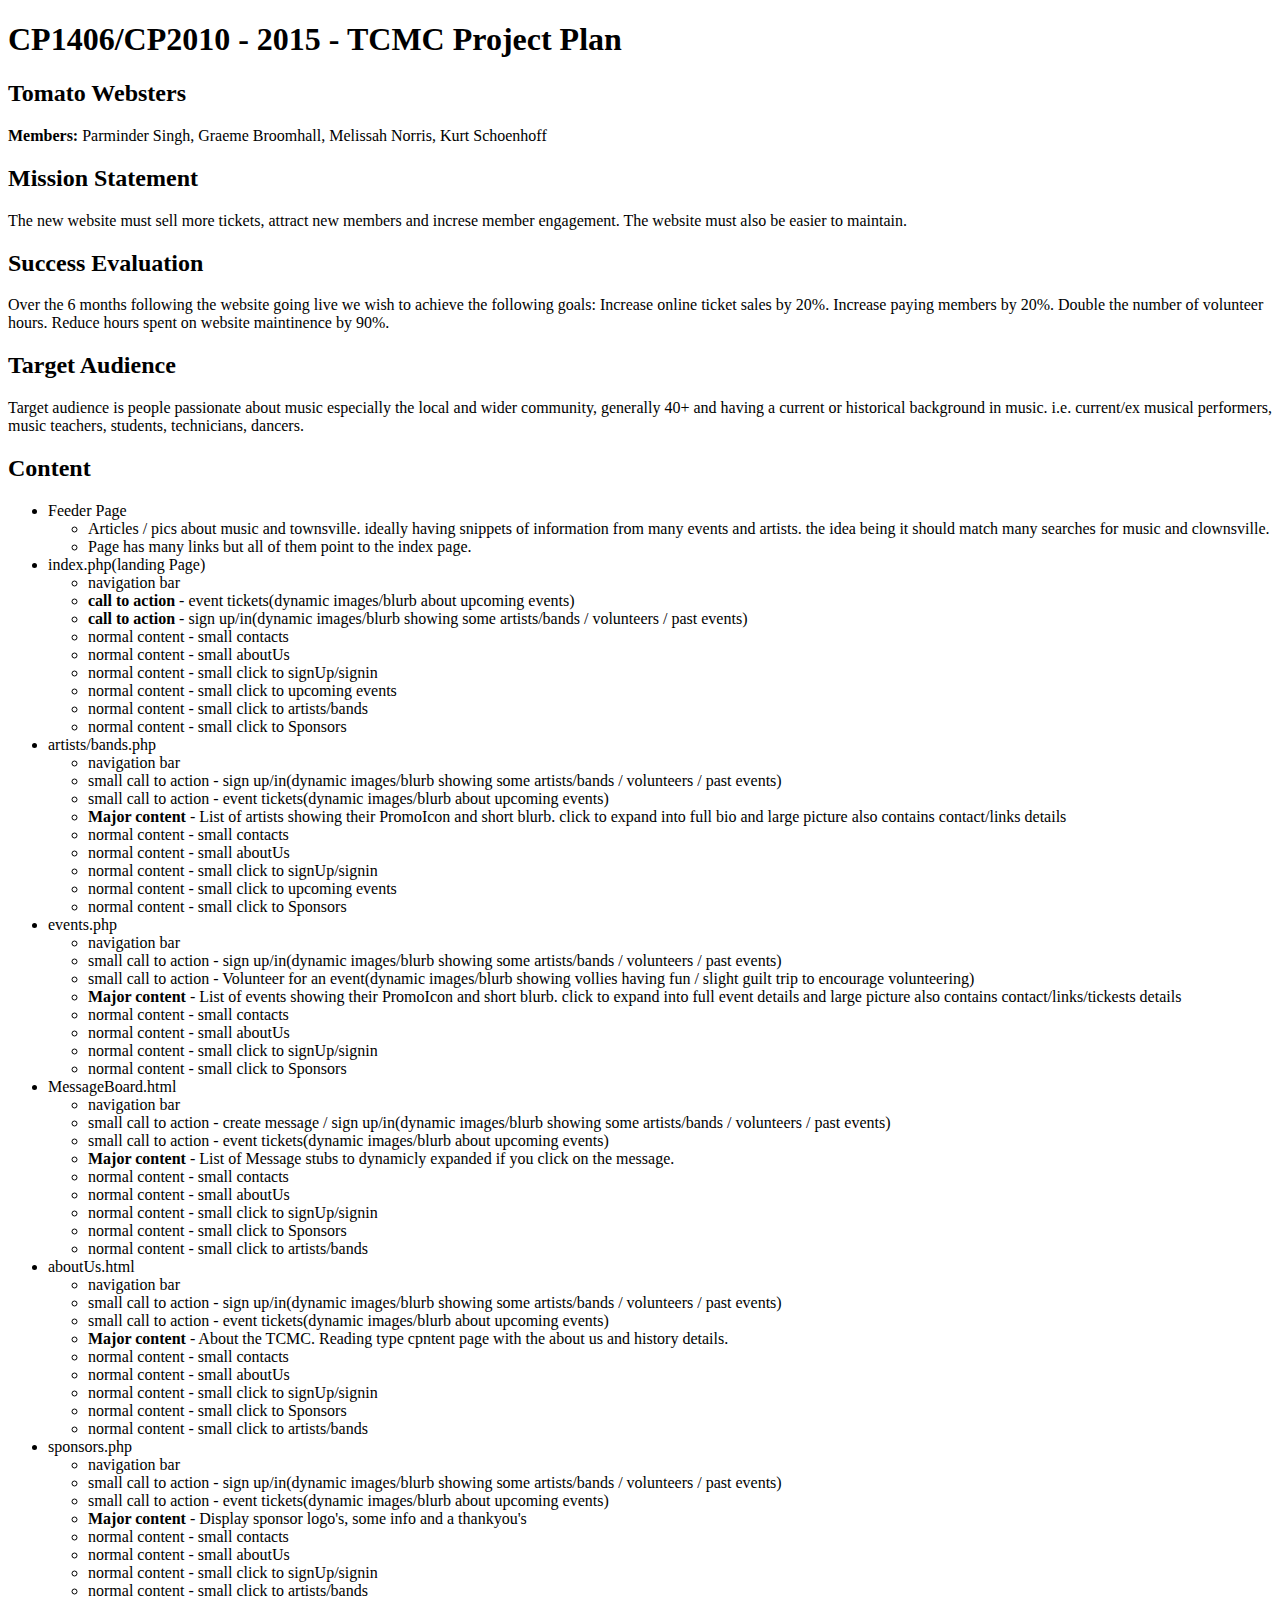
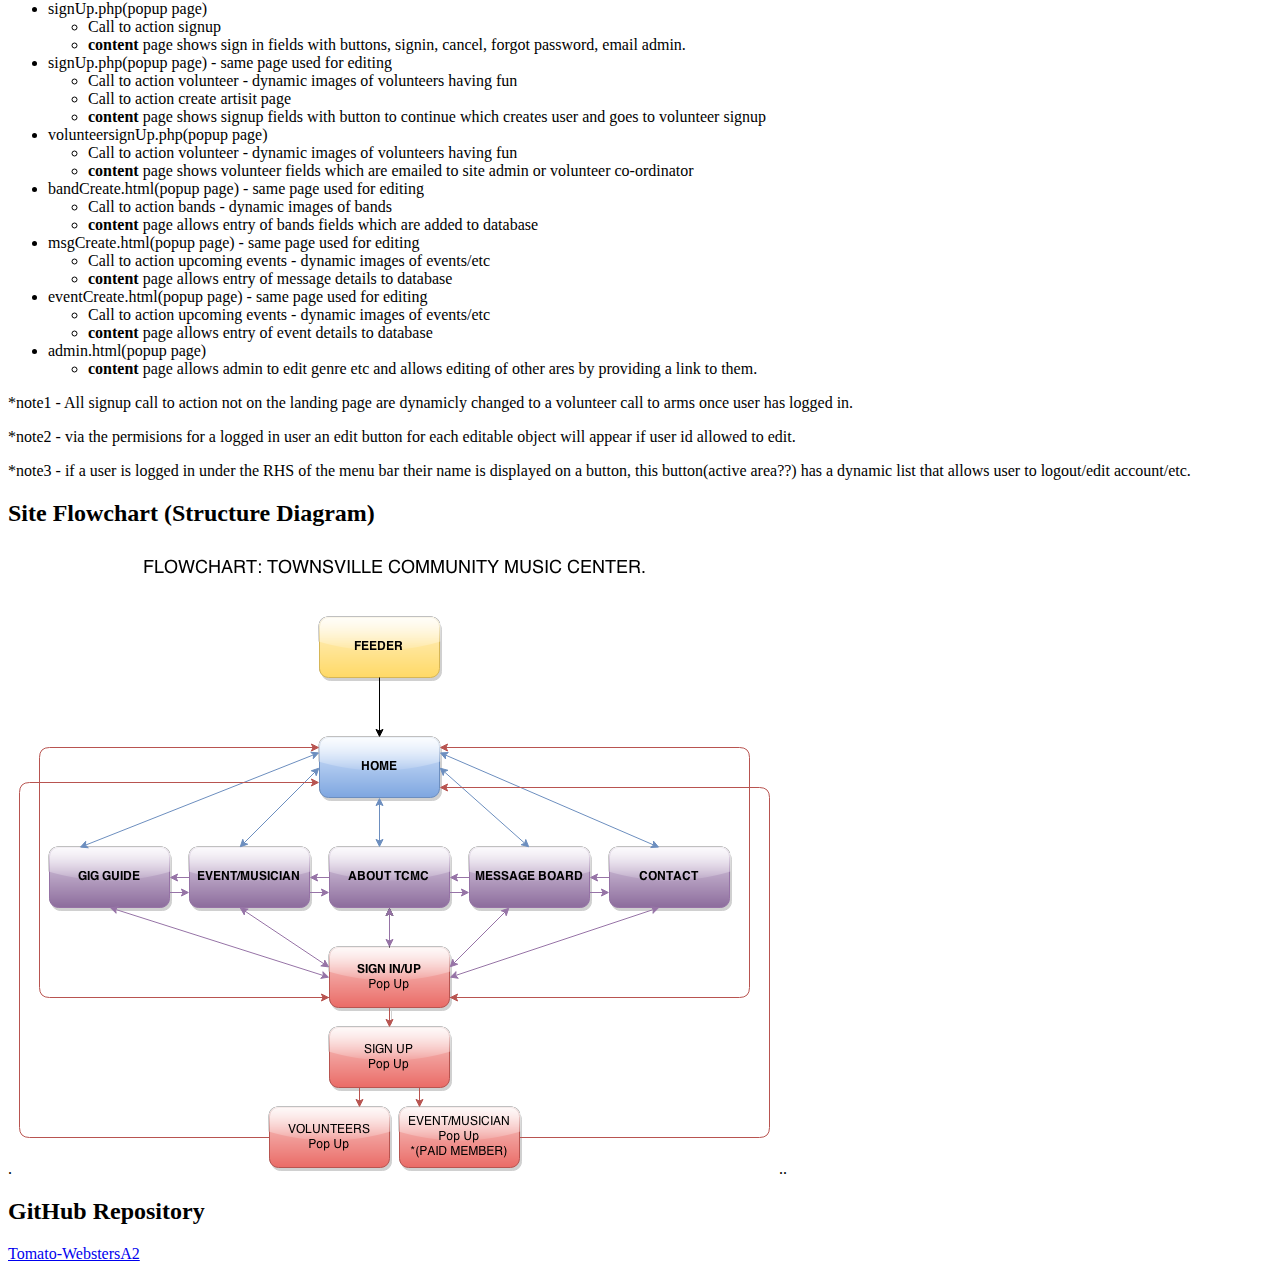
<file: plan.html>
<!doctype html>
<html>

<head>
    <title>Project Plan for TCMC - Tomato Websters</title>
    <meta http-equiv="Content-Type" content="text/html; charset=iso-8859-1">
</head>

<body>
    <h1>CP1406/CP2010 - 2015 - TCMC Project Plan</h1>
    <h2>Tomato Websters</h2>
    <p><strong>Members:</strong> Parminder Singh, Graeme Broomhall, Melissah Norris, Kurt Schoenhoff</p>
    <h2>Mission Statement</h2>
    <p>The new website must sell more tickets, attract new members and increse member engagement. The website must also be easier to maintain. </p>
    <h2>Success Evaluation</h2>
    <p> Over the 6 months following the website going live we wish to achieve the following goals: Increase online ticket sales by 20%. Increase paying members by 20%. Double the number of volunteer hours. Reduce hours spent on website maintinence by 90%.</p>
    <h2>Target Audience</h2>
    <p>Target audience is people passionate about music especially the local and wider community, generally 40+ and having a current or historical background in music. i.e. current/ex musical performers, music teachers, students, technicians, dancers.</p>
    <h2>Content</h2>
    <ul>
        <li>Feeder Page
            <ul>
                <li>Articles / pics about music and townsville. ideally having snippets of information from many events and artists. the idea being it should match many searches for music and clownsville.
                </li>
                <li> Page has many links but all of them point to the index page.
                </li>
            </ul>
        </li>
        <li>index.php(landing Page)
            <ul>
                <li>navigation bar</li>
                <li><strong>call to action</strong> - event tickets(dynamic images/blurb about upcoming events)</li>
                <li><strong>call to action</strong> - sign up/in(dynamic images/blurb showing some artists/bands / volunteers / past events)</li>

                <li>normal content - small contacts</li>
                <li>normal content - small aboutUs</li>
                <li>normal content - small click to signUp/signin</li>
                <li>normal content - small click to upcoming events</li>
                <li>normal content - small click to artists/bands</li>
                <li>normal content - small click to Sponsors</li>
            </ul>
        </li>
        <li>artists/bands.php
            <ul>
                <li>navigation bar</li>
                <li>small call to action - sign up/in(dynamic images/blurb showing some artists/bands / volunteers / past events)</li>
                <li>small call to action - event tickets(dynamic images/blurb about upcoming events)</li>

                <li>
                    <Strong>Major content</Strong> - List of artists showing their PromoIcon and short blurb. click to expand into full bio and large picture also contains contact/links details</li>

                <li>normal content - small contacts</li>
                <li>normal content - small aboutUs</li>
                <li>normal content - small click to signUp/signin</li>
                <li>normal content - small click to upcoming events</li>
                <li>normal content - small click to Sponsors</li>
            </ul>
        </li>
        <li>events.php
            <ul>
                <li>navigation bar</li>
                <li>small call to action - sign up/in(dynamic images/blurb showing some artists/bands / volunteers / past events)</li>
                <li>small call to action - Volunteer for an event(dynamic images/blurb showing vollies having fun / slight guilt trip to encourage volunteering)</li>

                <li>
                    <Strong>Major content</Strong> - List of events showing their PromoIcon and short blurb. click to expand into full event details and large picture also contains contact/links/tickests details</li>

                <li>normal content - small contacts</li>
                <li>normal content - small aboutUs</li>
                <li>normal content - small click to signUp/signin</li>
                <li>normal content - small click to Sponsors</li>
            </ul>
        </li>
        <li>MessageBoard.html
            <ul>
                <li>navigation bar</li>
                <li>small call to action - create message / sign up/in(dynamic images/blurb showing some artists/bands / volunteers / past events)</li>
                <li>small call to action - event tickets(dynamic images/blurb about upcoming events)</li>
                <li>
                    <Strong>Major content</Strong> - List of Message stubs to dynamicly expanded if you click on the message.</li>
                <li>normal content - small contacts</li>
                <li>normal content - small aboutUs</li>
                <li>normal content - small click to signUp/signin</li>
                <li>normal content - small click to Sponsors</li>
                <li>normal content - small click to artists/bands</li>

            </ul>
        </li>
        <li>aboutUs.html
            <ul>
                <li>navigation bar</li>
                <li>small call to action - sign up/in(dynamic images/blurb showing some artists/bands / volunteers / past events)</li>
                <li>small call to action - event tickets(dynamic images/blurb about upcoming events)</li>

                <li>
                    <Strong>Major content</Strong> - About the TCMC. Reading type cpntent page with the about us and history details.</li>
                <li>normal content - small contacts</li>
                <li>normal content - small aboutUs</li>
                <li>normal content - small click to signUp/signin</li>
                <li>normal content - small click to Sponsors</li>
                <li>normal content - small click to artists/bands</li>

            </ul>
        </li>
        <li>sponsors.php
            <ul>
                <li>navigation bar</li>
                <li>small call to action - sign up/in(dynamic images/blurb showing some artists/bands / volunteers / past events)</li>
                <li>small call to action - event tickets(dynamic images/blurb about upcoming events)</li>

                <li>
                    <Strong>Major content</Strong> - Display sponsor logo's, some info and a thankyou's</li>
                <li>normal content - small contacts</li>
                <li>normal content - small aboutUs</li>
                <li>normal content - small click to signUp/signin</li>
                <li>normal content - small click to artists/bands</li>

            </ul>
        </li>
        <li>signUp.php(popup page)
            <ul>
                <li>Call to action signup</li>
                <li><strong>content</strong> page shows sign in fields with buttons, signin, cancel, forgot password, email admin.</li>
            </ul>
        </li>
        <li>signUp.php(popup page) - same page used for editing
            <ul>
                <li>Call to action volunteer - dynamic images of volunteers having fun</li>
                <li>Call to action create artisit page</li>
                <li><strong>content</strong> page shows signup fields with button to continue which creates user and goes to volunteer signup</li>
            </ul>
        </li>
        <li>volunteersignUp.php(popup page)
            <ul>
                <li>Call to action volunteer - dynamic images of volunteers having fun</li>
                <li><strong>content</strong> page shows volunteer fields which are emailed to site admin or volunteer co-ordinator</li>
            </ul>
        </li>
        <li>bandCreate.html(popup page) - same page used for editing
            <ul>
                <li>Call to action bands - dynamic images of bands</li>
                <li><strong>content</strong> page allows entry of bands fields which are added to database</li>
            </ul>
        </li>
        <li>msgCreate.html(popup page) - same page used for editing
            <ul>
                <li>Call to action upcoming events - dynamic images of events/etc</li>
                <li><strong>content</strong> page allows entry of message details to database</li>
            </ul>
        </li>
        <li>eventCreate.html(popup page) - same page used for editing
            <ul>
                <li>Call to action upcoming events - dynamic images of events/etc</li>
                <li><strong>content</strong> page allows entry of event details to database</li>
            </ul>
        </li>
        <li>admin.html(popup page)
            <ul>
                <li><strong>content</strong> page allows admin to edit genre etc and allows editing of other ares by providing a link to them.</li>
            </ul>
        </li>
    </ul>
    <p>*note1 - All signup call to action not on the landing page are dynamicly changed to a volunteer call to arms once user has logged in.</p>
    <p>*note2 - via the permisions for a logged in user an edit button for each editable object will appear if user id allowed to edit.</p>
    <p>*note3 - if a user is logged in under the RHS of the menu bar their name is displayed on a button, this button(active area??) has a dynamic list that allows user to logout/edit account/etc.</p>
    
    <h2>Site Flowchart (Structure Diagram)</h2>
    <p> .<img src="TCMC_FlowchartV001.png"  alt="Flowchart for TCMC">..</p>
    <h2>GitHub Repository</h2>
    <p><a href="https://github.com/broomy169/Tomato-WebstersA2" target="_blank">Tomato-WebstersA2</a>
    </p>
</body>

</html>
</file>
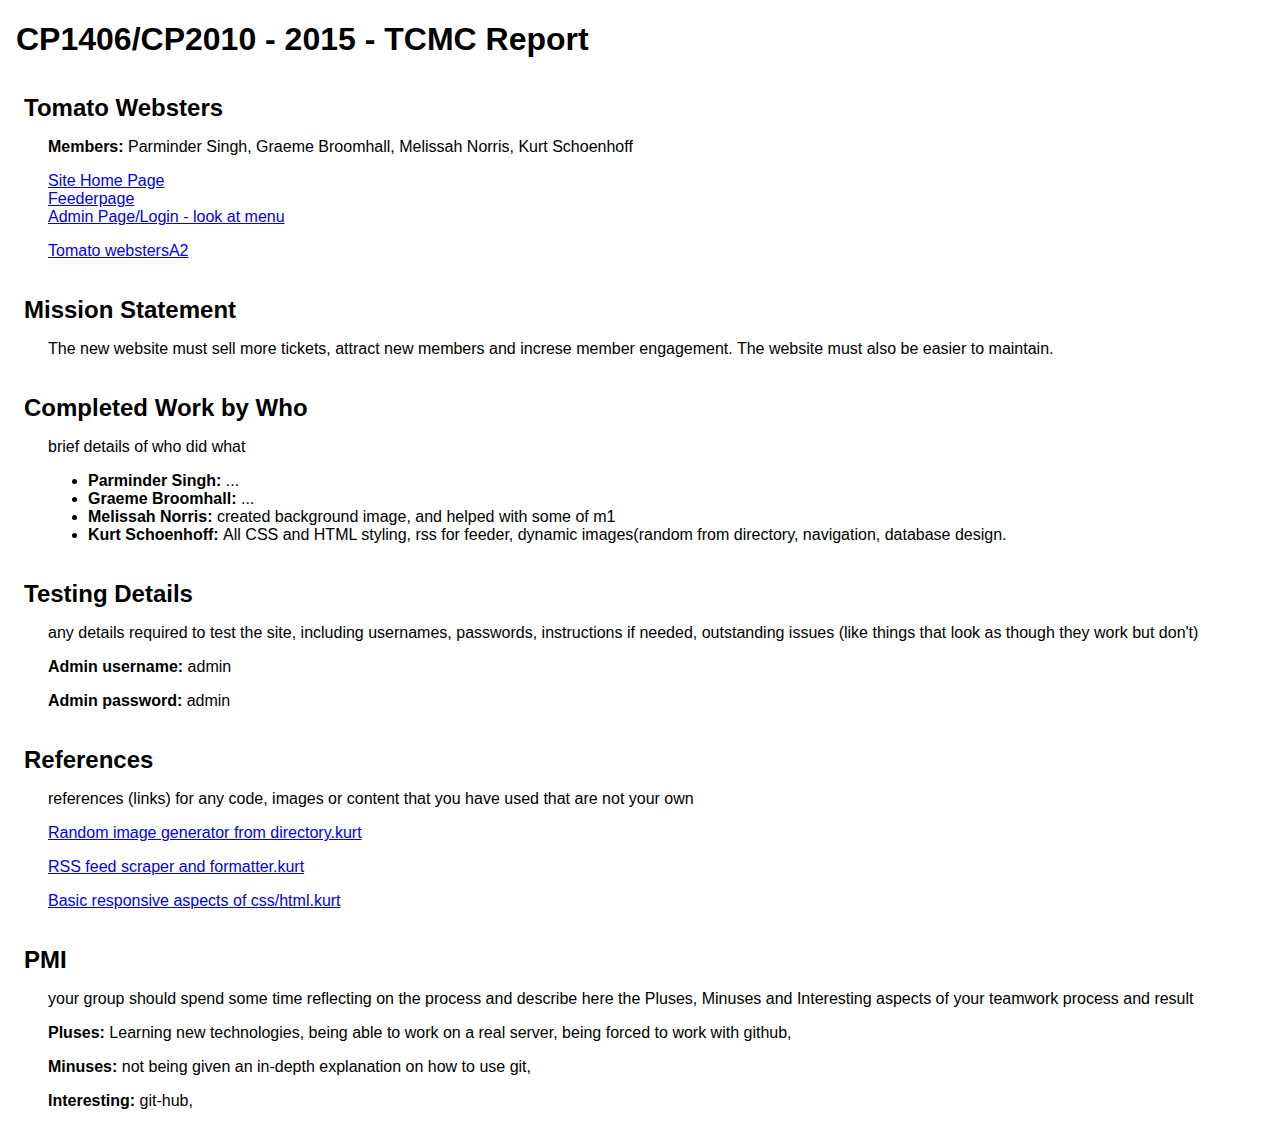
<file: report.html>
<!doctype html>
<html>
<head>
<title>Report for TCMC - Tomato Websters</title>
<meta http-equiv="Content-Type" content="text/html; charset=iso-8859-1">
    <style type="text/css">
        body { font-family: Arial; margin-left: 3em; }
        h1, h2 { margin-left: -1em; }
        h2 { margin-top: 1.5em; margin-bottom: 0.5em; }
    </style>
</head>

<body>    
    <h1>CP1406/CP2010 - 2015 - TCMC Report</h1>
    <h2>Tomato Websters</h2>
    <p><strong>Members:</strong> Parminder Singh, Graeme Broomhall, Melissah Norris, Kurt Schoenhoff</p>
    <a href="http://ditwebcns.jcu.edu.au/~tcmc03/index.php">Site Home Page</a><br>
    <a href="http://ditwebcns.jcu.edu.au/~tcmc03/feeder.php">Feederpage</a><br>
    <a href="http://ditwebcns.jcu.edu.au/~tcmc03/index.php">Admin Page/Login - look at menu</a>
    <p><a href="https://github.com/broomy169/Tomato-WebstersA2" target="_blank">Tomato webstersA2</a></p>
    <h2>Mission Statement</h2>
    <p>The new website must sell more tickets, attract new members and increse member engagement. The website must also be easier to maintain. </p>
    <h2>Completed Work by Who</h2>
    <p>brief details of who did what</p>
    <ul>
        <li><strong>Parminder Singh: </strong> ...</li>
        <li><strong>Graeme Broomhall: </strong> ...</li>
        <li><strong>Melissah Norris: </strong> created background image, and helped with some of m1</li>
        <li><strong>Kurt Schoenhoff: </strong> All CSS and HTML styling, rss for feeder, dynamic images(random from directory, navigation, database design.</li>
    </ul>
    <h2>Testing Details</h2>
    <p>any details required to test the site, including usernames, passwords, instructions if needed, outstanding issues (like things that look as though they work but don't)</p>
    <p><strong>Admin username: </strong> admin</p>
    <p><strong>Admin password: </strong> admin</p>
    <h2>References</h2>
    <p>references (links) for any code, images or content that you have used that are not your own</p>
    <p><a href="http://www.dyn-web.com/code/basics/random_image/random_img_php.php">Random image generator from directory.kurt</a></p>
    <p><a href="http://simplepie.org/">RSS feed scraper and formatter.kurt</a></p>
    <p><a href="https://learnable.com/courses/introduction-to-responsive-web-design-2889">Basic responsive aspects of css/html.kurt</a></p>
    <h2>PMI</h2>
    <p>your group should spend some time reflecting on the process and describe here the Pluses, Minuses and Interesting aspects of your teamwork process and result</p>
    <p><strong>Pluses: </strong> Learning new technologies, being able to work on a real server, being forced to work with github,</p>
    <p><strong>Minuses: </strong> not being given an in-depth explanation on how to use git, </p>
    <p><strong>Interesting: </strong> git-hub, </p>
</body>
</html>
</file>
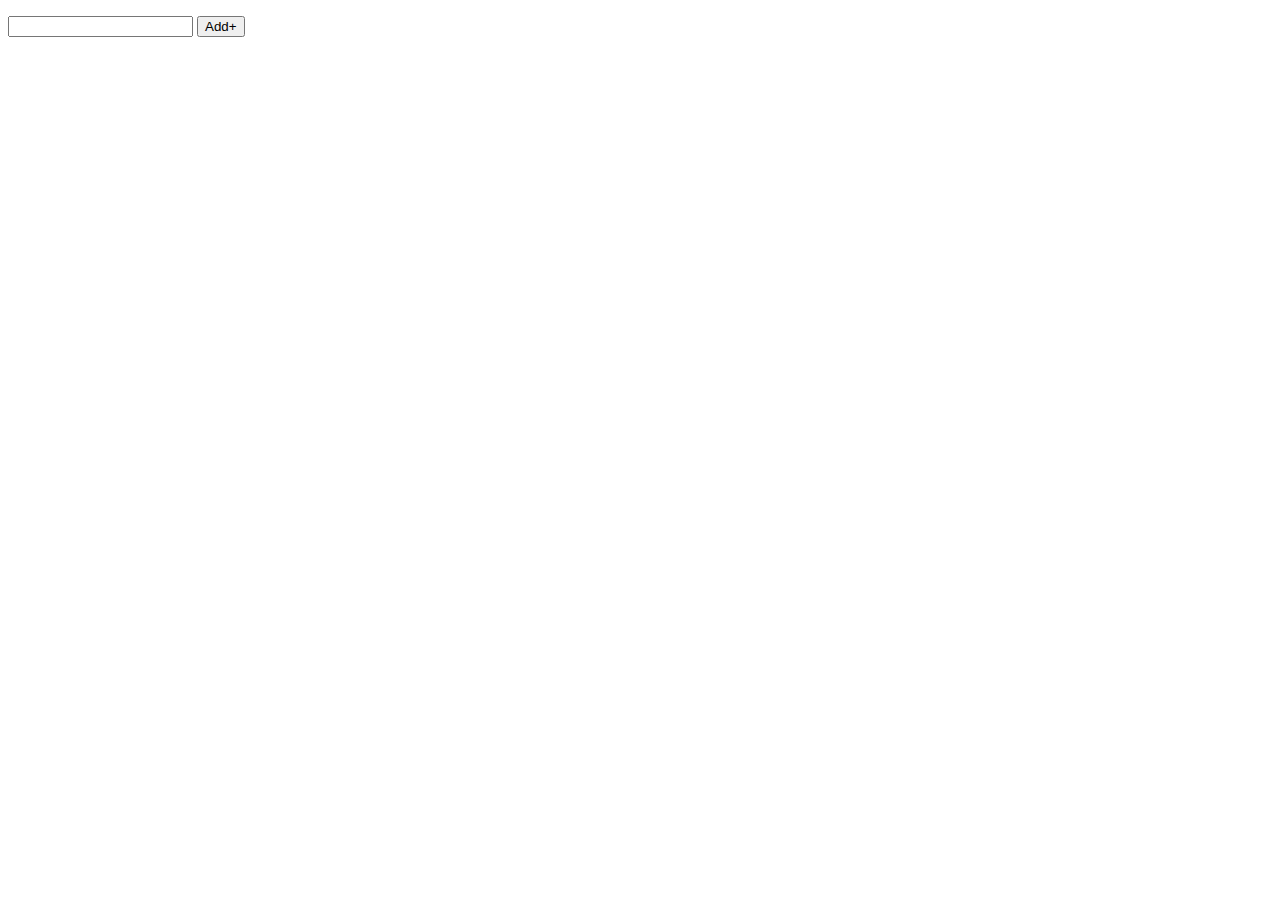
<file: database/addfieldtest.html>
<!doctype html>
<html>
<head>
<meta charset="UTF-8">
<title>Testing page</title>
</head>
<body>
<p><input type="text" name="text" id="text">
<input type="button" onclick="addInput()" value="Add+"/></p>
<span id="responce"></span>
<script>
var countBox =1;
var boxName = 0;
function addInput()
{
     var boxName="textBox"+countBox; 
document.getElementById('responce').innerHTML+='<p><input type="text" id="'+boxName+'" value=" "  /></p>';
     countBox += 1;
}
</script>
</body>
</html>
</file>
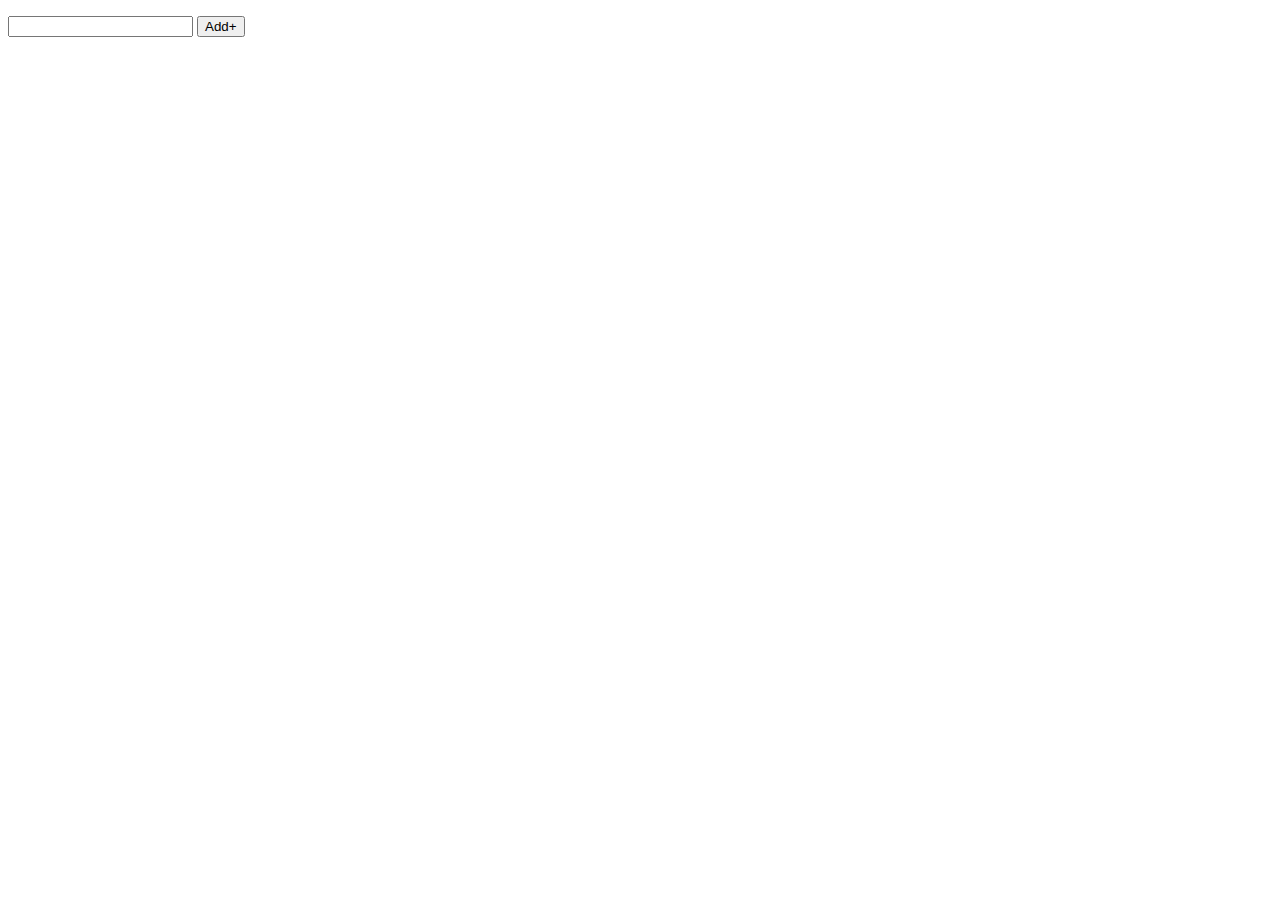
<file: database/band_addFieldTest.html>
<!doctype html>
<html>
<head>
<meta charset="UTF-8">
<title>Testing page</title>
</head>
<body>
<p><input type="text" name="text" id="text">
<input type="button" onclick="addInput()" value="Add+"></p>
<span id="responce"></span>
<script>
var countBox =1;
var boxName = 0;
function addInput()
{
     var boxName="textBox"+countBox; 
document.getElementById('responce').innerHTML+='<p><input type="text" id="'+boxName+'" value=" "  ></p>';
     countBox += 1;
}
</script>
</body>
</html>
</file>
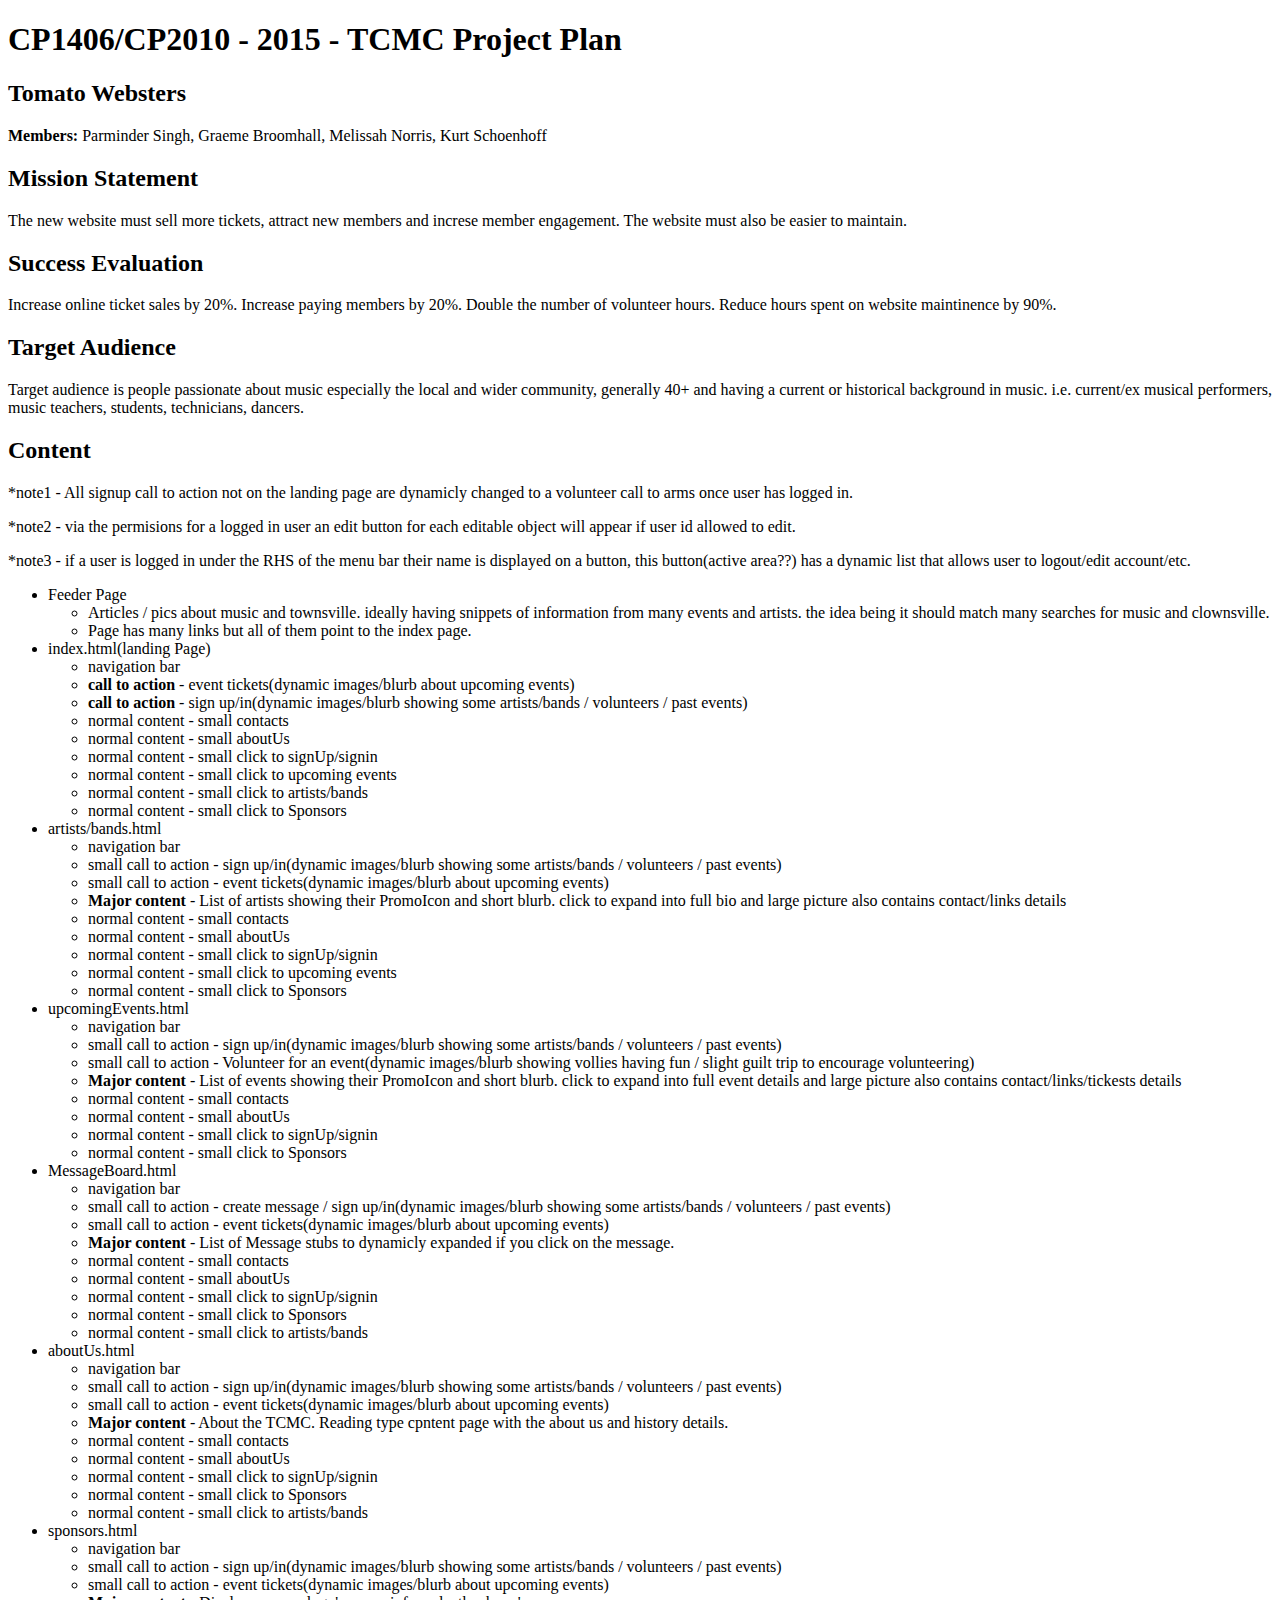
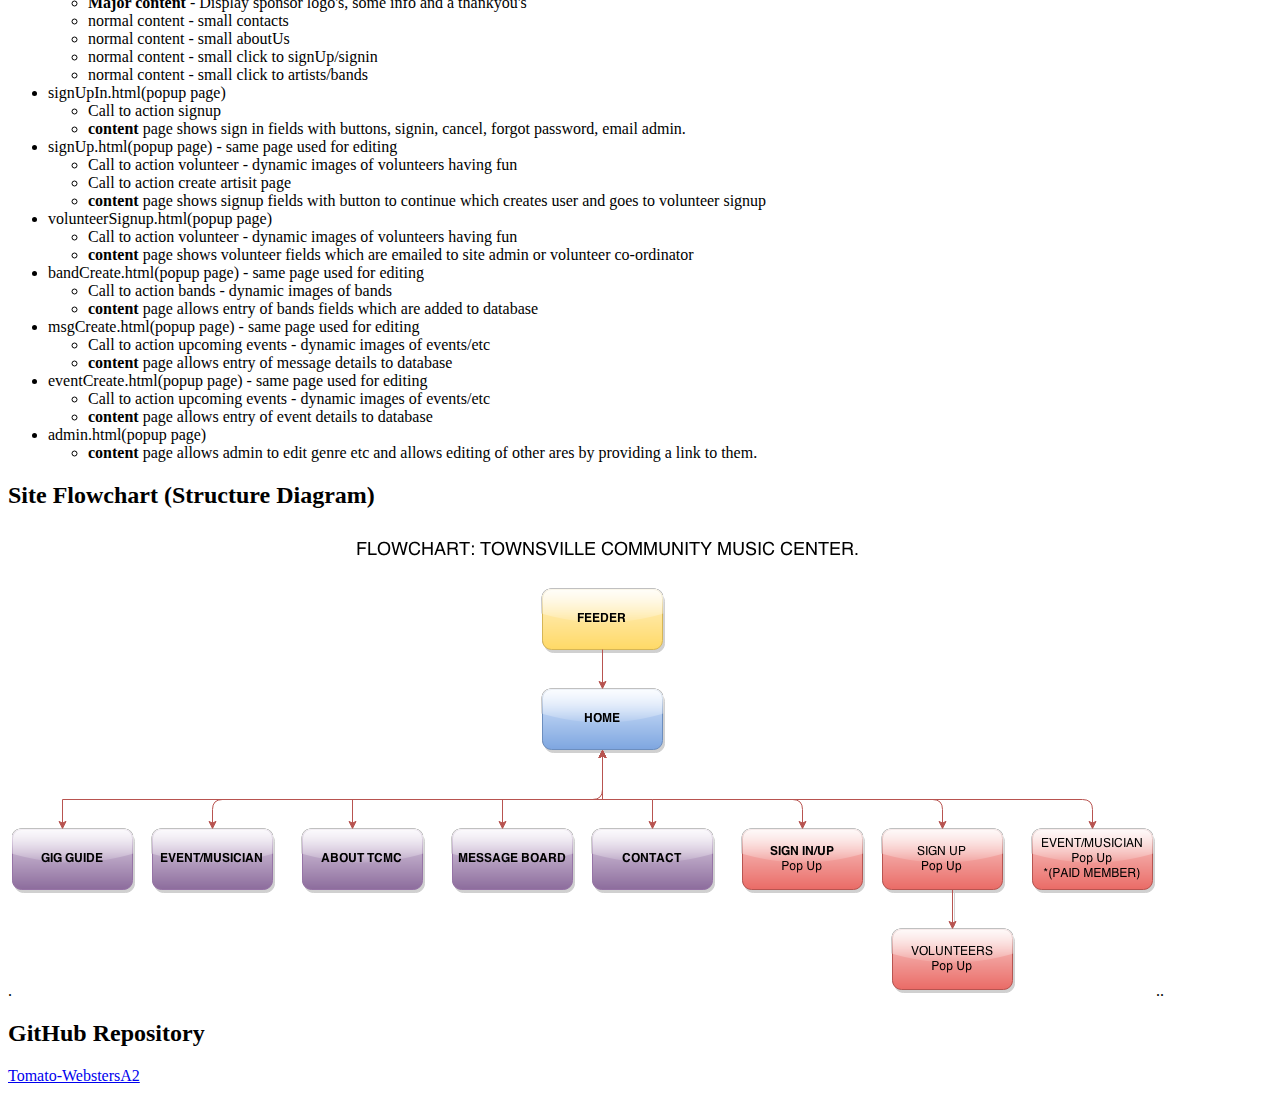
<file: m1/plan.html>
<!doctype html>
<html>

<head>
    <title>Project Plan for TCMC - Tomato Websters</title>
    <meta http-equiv="Content-Type" content="text/html; charset=iso-8859-1">
</head>

<body>
    <h1>CP1406/CP2010 - 2015 - TCMC Project Plan</h1>
    <h2>Tomato Websters</h2>
    <p><strong>Members:</strong> Parminder Singh, Graeme Broomhall, Melissah Norris, Kurt Schoenhoff</p>
    <h2>Mission Statement</h2>
    <p>The new website must sell more tickets, attract new members and increse member engagement. The website must also be easier to maintain. </p>
    <h2>Success Evaluation</h2>
    <p> Increase online ticket sales by 20%. Increase paying members by 20%. Double the number of volunteer hours. Reduce hours spent on website maintinence by 90%.</p>
    <h2>Target Audience</h2>
    <p>Target audience is people passionate about music especially the local and wider community, generally 40+ and having a current or historical background in music. i.e. current/ex musical performers, music teachers, students, technicians, dancers.</p>
    <h2>Content</h2>
    <p>*note1 - All signup call to action not on the landing page are dynamicly changed to a volunteer call to arms once user has logged in.</p>
    <p>*note2 - via the permisions for a logged in user an edit button for each editable object will appear if user id allowed to edit.</p>
    <p>*note3 - if a user is logged in under the RHS of the menu bar their name is displayed on a button, this button(active area??) has a dynamic list that allows user to logout/edit account/etc.</p>
    <ul>
        <li>Feeder Page
            <ul>
                <li>Articles / pics about music and townsville. ideally having snippets of information from many events and artists. the idea being it should match many searches for music and clownsville.
                </li>
                <li> Page has many links but all of them point to the index page.
                </li>
            </ul>
        </li>
        <li>index.html(landing Page)
            <ul>
                <li>navigation bar</li>
                <li><strong>call to action</strong> - event tickets(dynamic images/blurb about upcoming events)</li>
                <li><strong>call to action</strong> - sign up/in(dynamic images/blurb showing some artists/bands / volunteers / past events)</li>

                <li>normal content - small contacts</li>
                <li>normal content - small aboutUs</li>
                <li>normal content - small click to signUp/signin</li>
                <li>normal content - small click to upcoming events</li>
                <li>normal content - small click to artists/bands</li>
                <li>normal content - small click to Sponsors</li>
            </ul>
        </li>
        <li>artists/bands.html
            <ul>
                <li>navigation bar</li>
                <li>small call to action - sign up/in(dynamic images/blurb showing some artists/bands / volunteers / past events)</li>
                <li>small call to action - event tickets(dynamic images/blurb about upcoming events)</li>

                <li>
                    <Strong>Major content</Strong> - List of artists showing their PromoIcon and short blurb. click to expand into full bio and large picture also contains contact/links details</li>

                <li>normal content - small contacts</li>
                <li>normal content - small aboutUs</li>
                <li>normal content - small click to signUp/signin</li>
                <li>normal content - small click to upcoming events</li>
                <li>normal content - small click to Sponsors</li>
            </ul>
        </li>
        <li>upcomingEvents.html
            <ul>
                <li>navigation bar</li>
                <li>small call to action - sign up/in(dynamic images/blurb showing some artists/bands / volunteers / past events)</li>
                <li>small call to action - Volunteer for an event(dynamic images/blurb showing vollies having fun / slight guilt trip to encourage volunteering)</li>

                <li>
                    <Strong>Major content</Strong> - List of events showing their PromoIcon and short blurb. click to expand into full event details and large picture also contains contact/links/tickests details</li>

                <li>normal content - small contacts</li>
                <li>normal content - small aboutUs</li>
                <li>normal content - small click to signUp/signin</li>
                <li>normal content - small click to Sponsors</li>
            </ul>
        </li>
        <li>MessageBoard.html
            <ul>
                <li>navigation bar</li>
                <li>small call to action - create message / sign up/in(dynamic images/blurb showing some artists/bands / volunteers / past events)</li>
                <li>small call to action - event tickets(dynamic images/blurb about upcoming events)</li>
                <li>
                    <Strong>Major content</Strong> - List of Message stubs to dynamicly expanded if you click on the message.</li>
                <li>normal content - small contacts</li>
                <li>normal content - small aboutUs</li>
                <li>normal content - small click to signUp/signin</li>
                <li>normal content - small click to Sponsors</li>
                <li>normal content - small click to artists/bands</li>

            </ul>
        </li>
        <li>aboutUs.html
            <ul>
                <li>navigation bar</li>
                <li>small call to action - sign up/in(dynamic images/blurb showing some artists/bands / volunteers / past events)</li>
                <li>small call to action - event tickets(dynamic images/blurb about upcoming events)</li>

                <li>
                    <Strong>Major content</Strong> - About the TCMC. Reading type cpntent page with the about us and history details.</li>
                <li>normal content - small contacts</li>
                <li>normal content - small aboutUs</li>
                <li>normal content - small click to signUp/signin</li>
                <li>normal content - small click to Sponsors</li>
                <li>normal content - small click to artists/bands</li>

            </ul>
        </li>
        <li>sponsors.html
            <ul>
                <li>navigation bar</li>
                <li>small call to action - sign up/in(dynamic images/blurb showing some artists/bands / volunteers / past events)</li>
                <li>small call to action - event tickets(dynamic images/blurb about upcoming events)</li>

                <li>
                    <Strong>Major content</Strong> - Display sponsor logo's, some info and a thankyou's</li>
                <li>normal content - small contacts</li>
                <li>normal content - small aboutUs</li>
                <li>normal content - small click to signUp/signin</li>
                <li>normal content - small click to artists/bands</li>

            </ul>
        </li>
        <li>signUpIn.html(popup page)
            <ul>
                <li>Call to action signup</li>
                <li><strong>content</strong> page shows sign in fields with buttons, signin, cancel, forgot password, email admin.</li>
            </ul>
        </li>
        <li>signUp.html(popup page) - same page used for editing
            <ul>
                <li>Call to action volunteer - dynamic images of volunteers having fun</li>
                <li>Call to action create artisit page</li>
                <li><strong>content</strong> page shows signup fields with button to continue which creates user and goes to volunteer signup</li>
            </ul>
        </li>
        <li>volunteerSignup.html(popup page)
            <ul>
                <li>Call to action volunteer - dynamic images of volunteers having fun</li>
                <li><strong>content</strong> page shows volunteer fields which are emailed to site admin or volunteer co-ordinator</li>
            </ul>
        </li>
        <li>bandCreate.html(popup page) - same page used for editing
            <ul>
                <li>Call to action bands - dynamic images of bands</li>
                <li><strong>content</strong> page allows entry of bands fields which are added to database</li>
            </ul>
        </li>
        <li>msgCreate.html(popup page) - same page used for editing
            <ul>
                <li>Call to action upcoming events - dynamic images of events/etc</li>
                <li><strong>content</strong> page allows entry of message details to database</li>
            </ul>
        </li>
        <li>eventCreate.html(popup page) - same page used for editing
            <ul>
                <li>Call to action upcoming events - dynamic images of events/etc</li>
                <li><strong>content</strong> page allows entry of event details to database</li>
            </ul>
        </li>
        <li>admin.html(popup page)
            <ul>
                <li><strong>content</strong> page allows admin to edit genre etc and allows editing of other ares by providing a link to them.</li>
            </ul>
        </li>
    </ul>
    <h2>Site Flowchart (Structure Diagram)</h2>
    <p> .<img src="TCMC_FlowchartV001.png" alt="Flowhart for TCMC" />..</p>
    <h2>GitHub Repository</h2>
    <p><a href="https://github.com/broomy169/Tomato-WebstersA2" target="_blank">Tomato-WebstersA2</a>
    </p>
</body>

</html>
</file>
